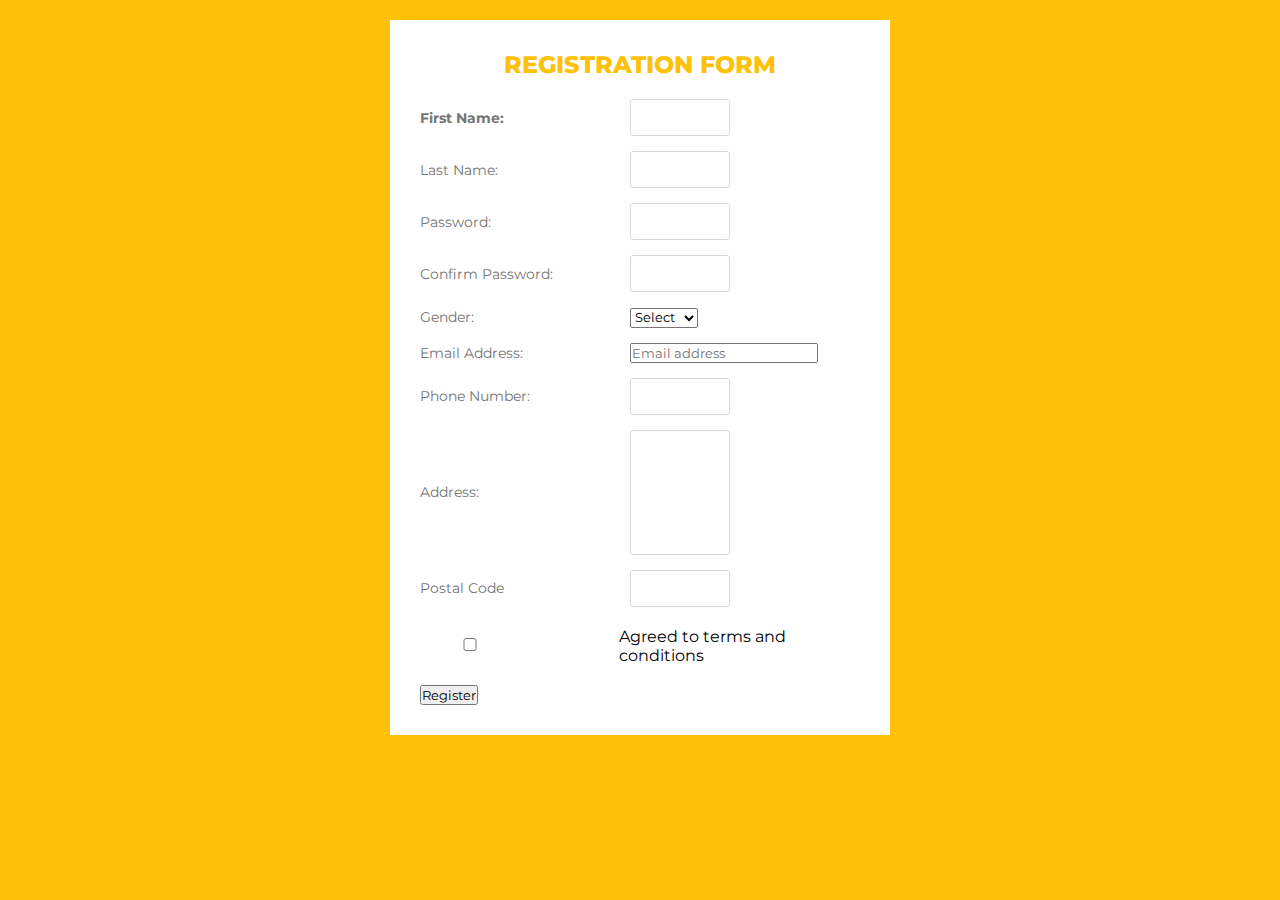
<file: index.html>
<!DOCTYPE html>
<html lang="en">
<head>
    <meta charset="UTF-8">
    <meta http-equiv="X-UA-Compatible" content="IE=edge">
    <meta name="viewport" content="width=device-width, initial-scale=1.0">
    <title>Registration Form</title>
    <link rel="stylesheet" href="style.css">
</head>
<body>
 
    <div class="wrapper">
        <div class="title">
            Registration Form
        </div>
        <div class="form">
            <div class="input_field">
                <label for="first Name"><b>First Name:</b></label><br>
                <input type="text" class="input">
            </div>
        <div class="input_field">
            <label for="Last Name">Last Name:</label>
            <input type="text" class="input">
        </div>
    <div class="input_field">
        <label for="Password">Password:</label>
        <input type="password" class="input">
    </div>
    <div class="input_field">
        <label for="Confirm Password">Confirm Password:</label>
        <input type="password" class="input">
    </div>
    <div class="input_field">
        <label for="Gender">Gender:</label>
        <div class="custom-select">
            <select>
                <option value="">Select</option>
                <option value="male">male</option>
                <option value="female">female</option>
            </select>
        </div>
    </div>
    <div class="input_field">
        <label for="Email Address">Email Address:</label>
        <input type="text" placeholder="Email address" name="email" required>
    </div>
    <div class="input_field">
        <label for="Phone Number">Phone Number:</label>
        <input type="text" class="input">
    </div>
    <div class="input_field">
        <label for="Address">Address:</label>
        <textarea class="textarea"></textarea>
    </div>
    <div class="input_field">
        <label for="Postal Code">Postal Code</label>
        <input type="text" class="input">
    </div>
    <div class="input_field terms">
        <label class="check">
        <input type="checkbox" class="input">
        <span class="checkmark"></span>
        </label>
        <p>Agreed to terms and conditions</p>
    </div>
    <div class="inputfield">
        <input type="submit" value="Register" class="btn">
    </div>
    </div>
</div>
</div>

</body>
</html>
</file>
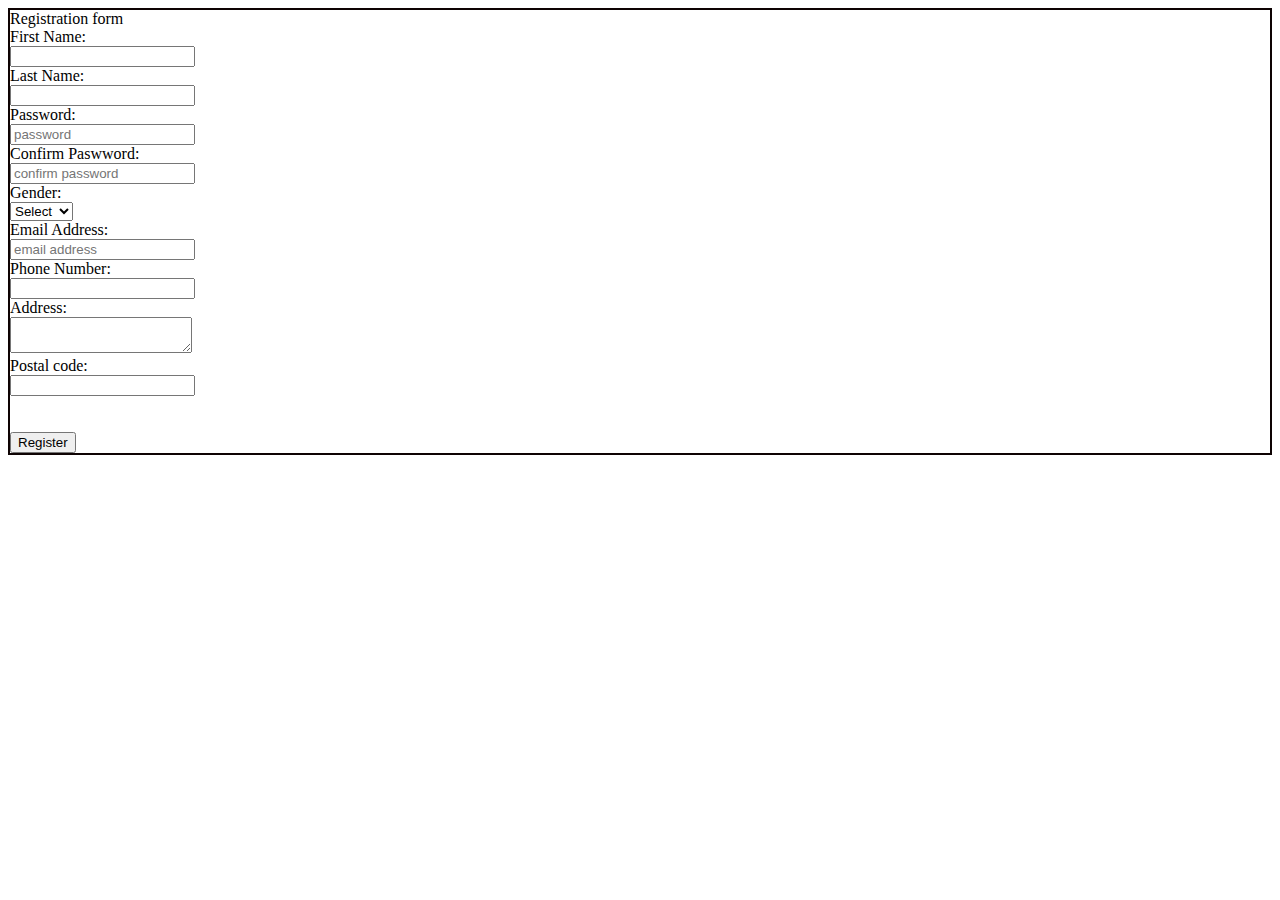
<file: about.html>
<!DOCTYPE html>
<html>
    <head>
        <title>Registration Form</title>
    </head>
    <body>
        <form action="welcome.php" method="post" style="border: 2px solid rgb(14, 3, 3) ">
        <div class= "wrapper">
            <div class= "title">
                Registration form
            </div>
            <div class="form">
                <div class="input_field">
                    <label for="first Name">First Name:</label><br>
                    <input type="text" class="input">
                </div>
                <div class="input_field">
                    <label for="last Name">Last Name:</label><br>
                    <input type="text" class="input">
                </div>
                <div class="input_field">
                    <label for="password">Password:</label><br>
                    <input type="password" placeholder="password" name="password" required="required">
                </div>
                <div class="input_field">
                    <label for="confirm Password">Confirm Paswword:</label><br>
                    <input type="password" placeholder="confirm password" name="confirm password" required="required">
                </div>
                <div class="input_field">
                    <label for="Gender">Gender:</label><br>
                        <select>
                            <option value="">Select</option>
                            <option value="male">male</option>
                            <option value="female">female</option>
                        </select>
                </div>
                <div class="input_field">
                    <label for="Email Address">Email Address:</label><br>
                    <input type="text" placeholder="email address" name="email address" required="email address">
                </div>
                <div class="input_field">
                    <label for="Phone Number">Phone Number:</label><br>
                    <input type="text" class="input">
                </div>
                <div class="input_field">
                    <label for="Address">Address:</label><br>
                   <textarea class="textarea"></textarea>
                </div>
                <div class="input_field">
                    <label for="postal code">Postal code:</label><br>
                    <input type="text" class="input">
                </div>
                
                <div class="inputfield"><br><br>
                    <input type="submit" value="Register" class="btn"><br>
                </div>
            </div>
        </div>
    </form>
    </body>
</html>
</file>
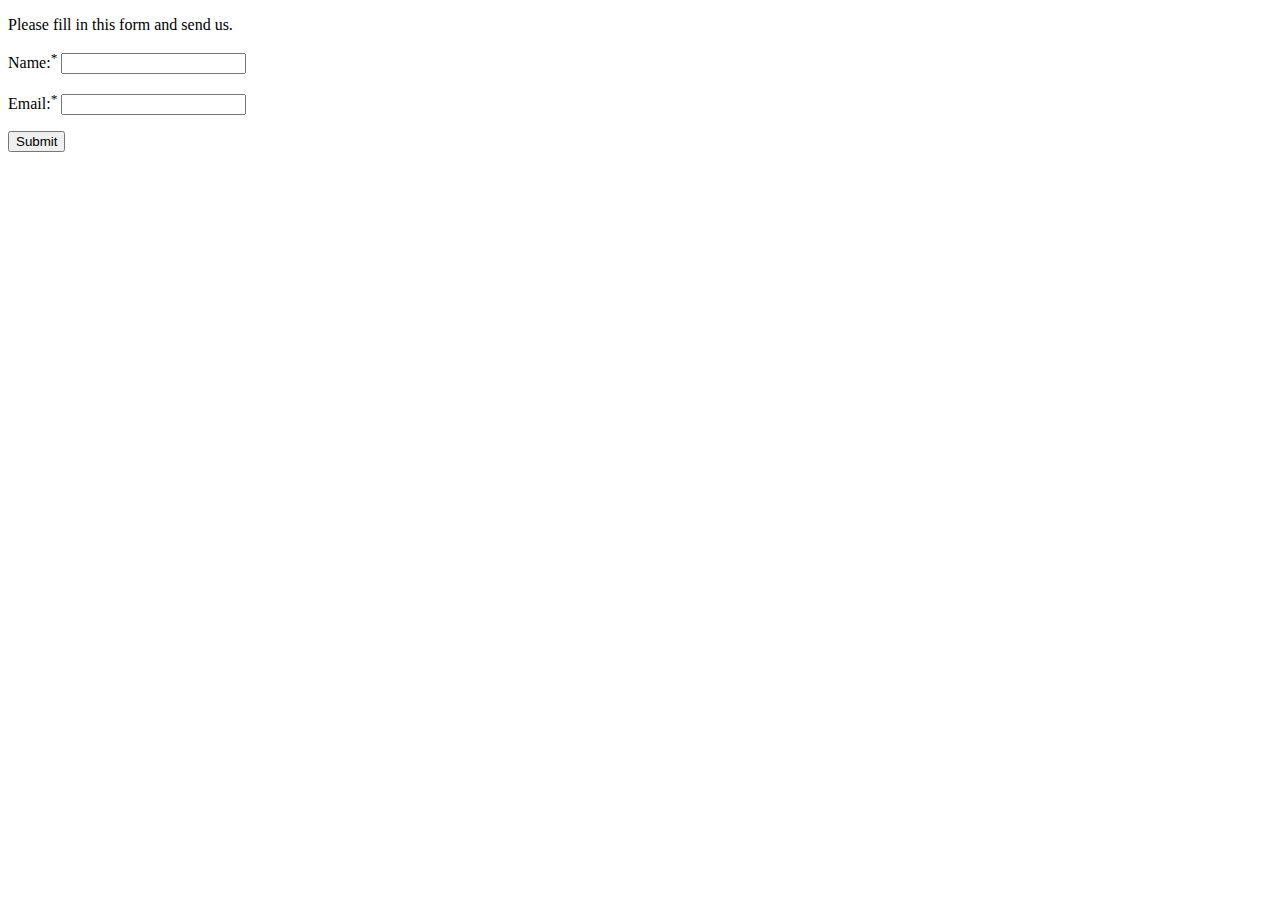
<file: contactform.html>
<!DOCTYPE html>
<html lang="en">
<head>
    <meta charset="UTF-8">
    <title>Contact Form</title>
</head>
<body>
    
    <p>Please fill in this form and send us.</p>
    <form action="contactform.php" method="post">
        <p>
            <label for="inputName">Name:<sup>*</sup></label>
            <input type="text" name="name" id="inputName">
        </p>
        <p>
            <label for="inputEmail">Email:<sup>*</sup></label>
            <input type="text" name="email" id="inputEmail">
        </p>
        <input type="submit" value="Submit">
    </form>
</body>
</html>
</file>
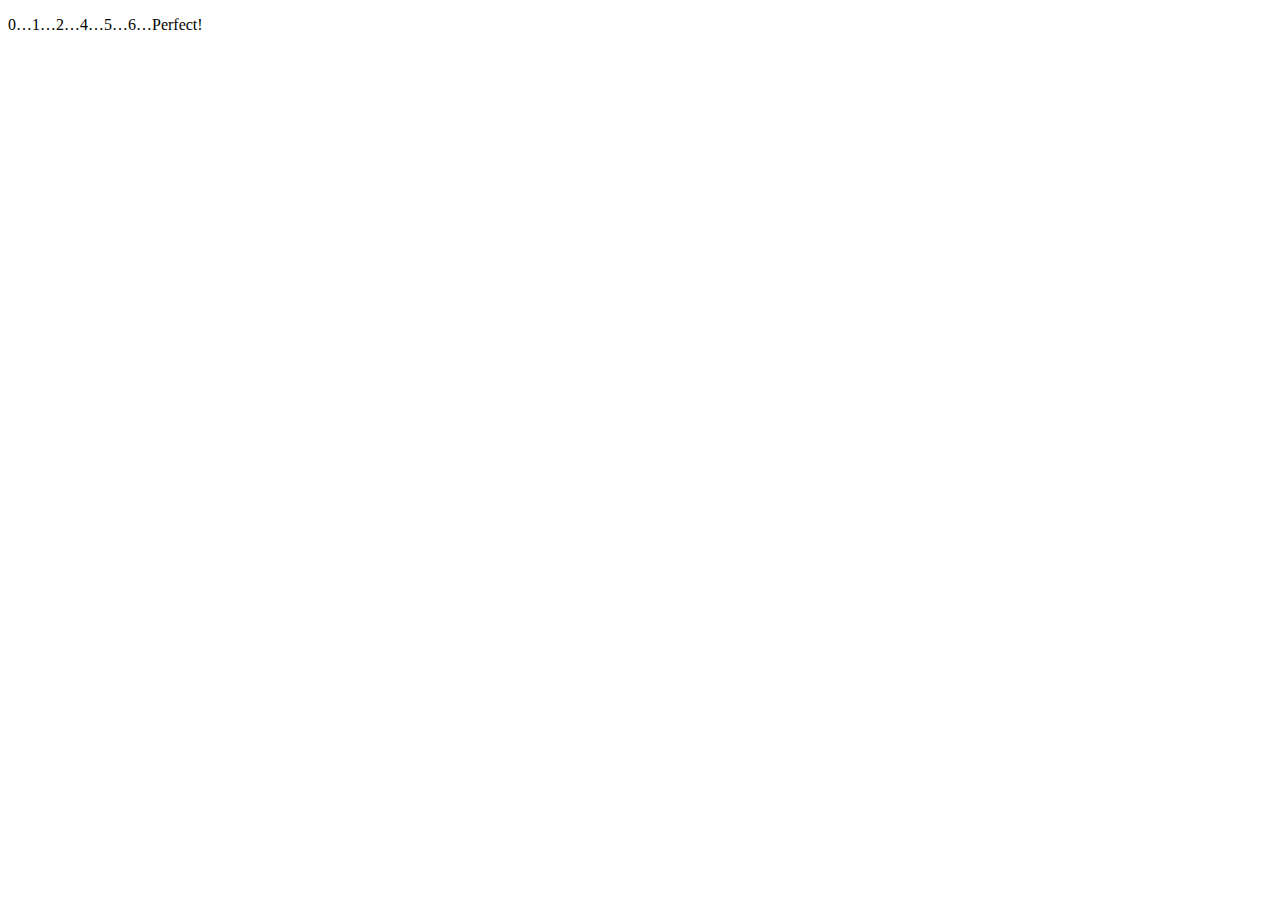
<file: javascript.html>
<!DOCTYPE html>
<html lang="en">
<head>
    <meta charset="UTF-8">
    <meta http-equiv="X-UA-Compatible" content="IE=edge">
    <meta name="viewport" content="width=device-width, initial-scale=1.0">
    <title>Javascript learning</title>
</head>
<body>
<p id="demo"></p>
     <script>
         
         document.getElementById("demo").innerHTML = "0…1…2…4…5…6…Perfect!";
     </script>
   
</body>
</html>
</file>
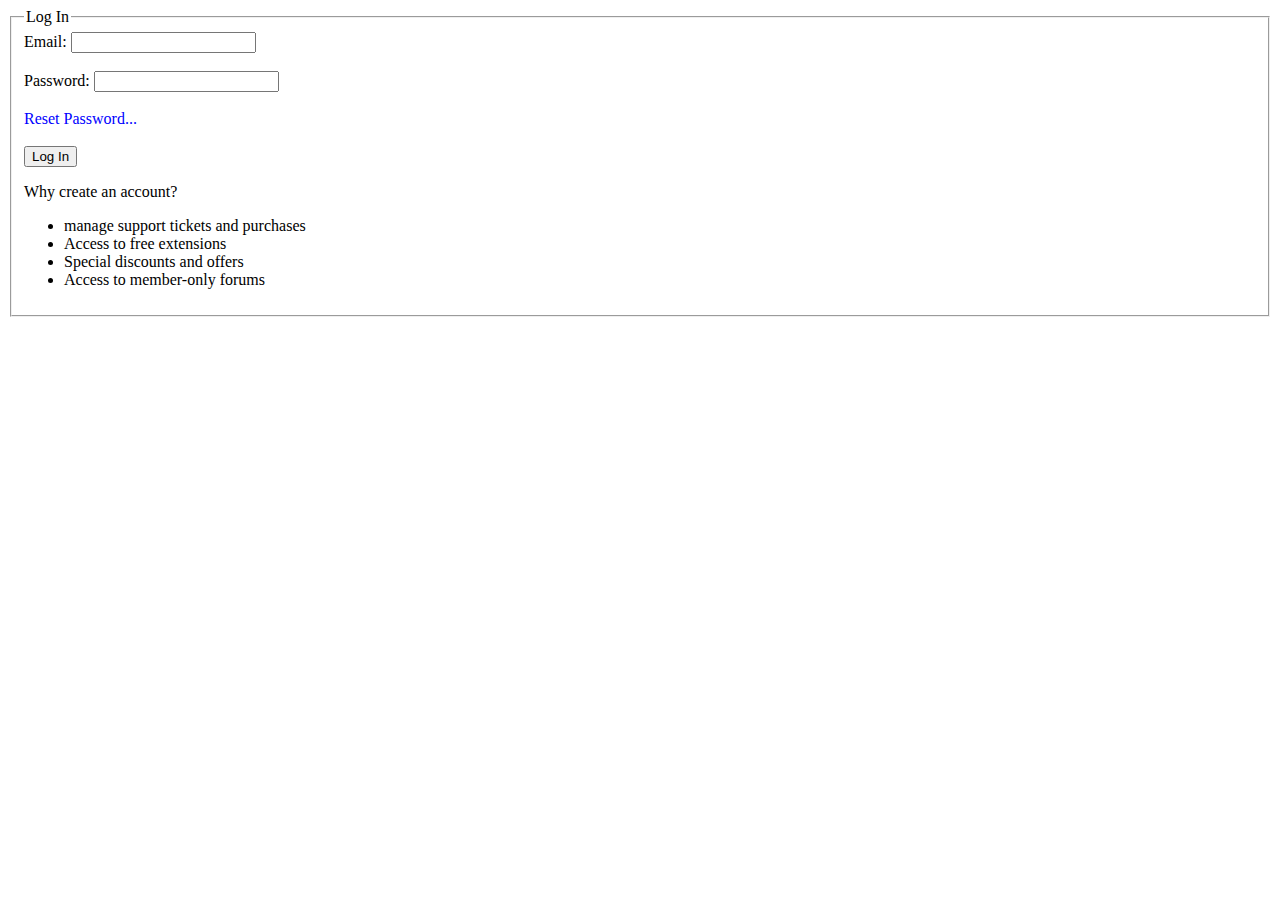
<file: legend.html>
<!DOCTYPE html>
<html lang="en">
<head>
    <meta charset="UTF-8">
    <meta http-equiv="X-UA-Compatible" content="IE=edge">
    <meta name="viewport" content="width=device-width, initial-scale=1.0">
    <title>Legend</title>
</head>
<body>
    <form action="welcome.php" style="width: 50; height: 800;">
        <fieldset>
            <legend>Log In</legend>
            <label for="email">Email:</label>
            <input type="email" name="email" id="email"><br><br>
            <label for="password">Password:</label>
            <input type="password" name="password" id="password"><br><br>
            <label for="reset password" style="color: blue;">Reset Password...</label><br><br>
            <input type="submit" value="Log In">
            <p>Why create an account?</p>
            <ul>
                <li>manage support tickets and purchases</li>
                <li>Access to free extensions</li>
                <li>Special discounts and offers</li>
                <li>Access to member-only forums</li>
            </ul>

        </fieldset>
    </form>
</body>
</html>
</file>
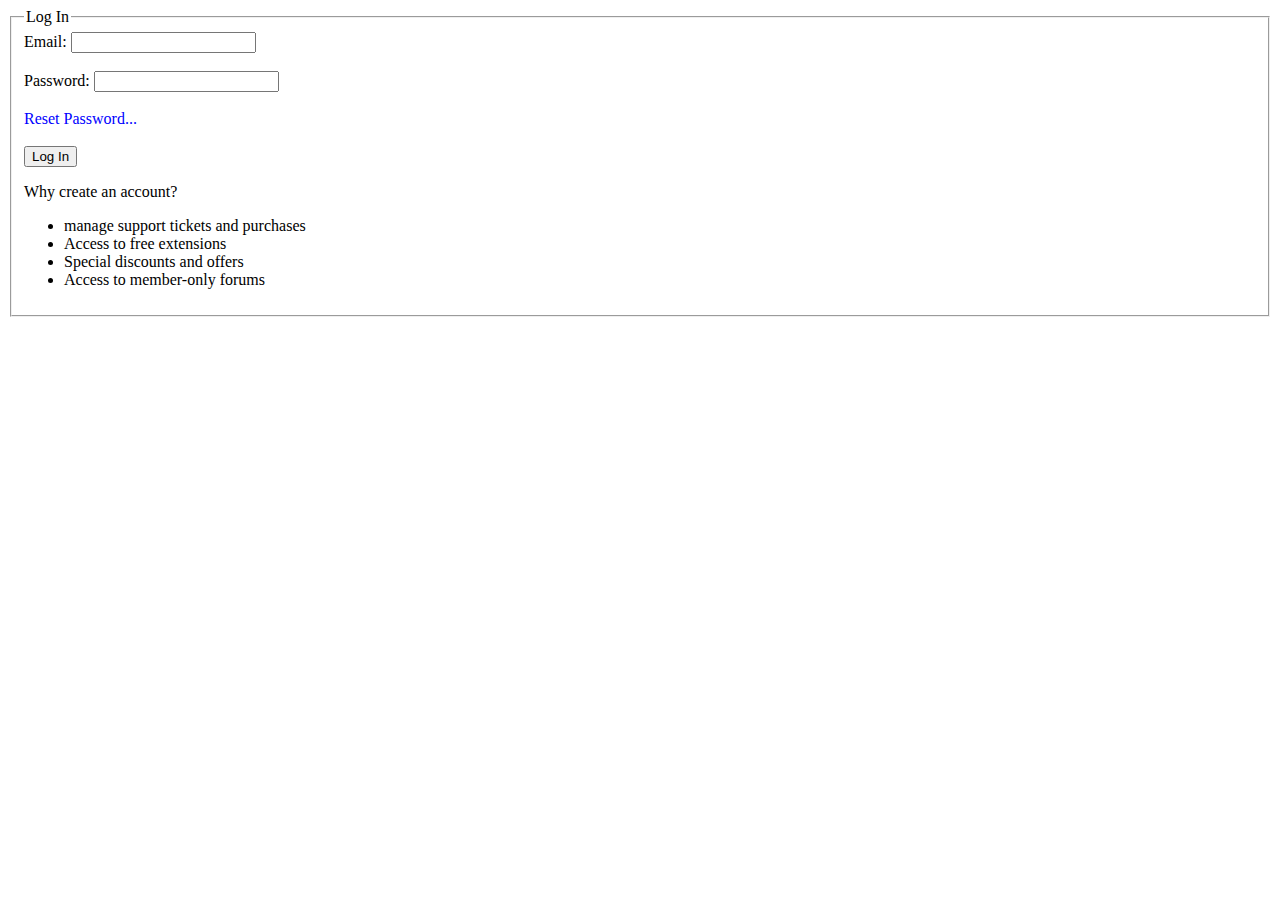
<file: legend2.html>
<!DOCTYPE html>
<html lang="en">
<head>
    <meta charset="UTF-8">
    <meta http-equiv="X-UA-Compatible" content="IE=edge">
    <meta name="viewport" content="width=device-width, initial-scale=1.0">
    <title>Legend</title>
</head>
<body>
    <form action="welcome.php" style="width: 50; height: 800;" method="POST">
        <fieldset>
            <legend>Log In</legend>
            <label for="email">Email:</label>
            <input type="email" name="email" id="email"><br><br>
            <label for="password">Password:</label>
            <input type="password" name="password" id="password"><br><br>
            <label for="reset password" style="color: blue;">Reset Password...</label><br><br>
            <input type="submit" value="Log In">
            <p>Why create an account?</p>
            <ul>
                <li>manage support tickets and purchases</li>
                <li>Access to free extensions</li>
                <li>Special discounts and offers</li>
                <li>Access to member-only forums</li>
            </ul>

        </fieldset>
    </form>
</body>
</html>
</file>
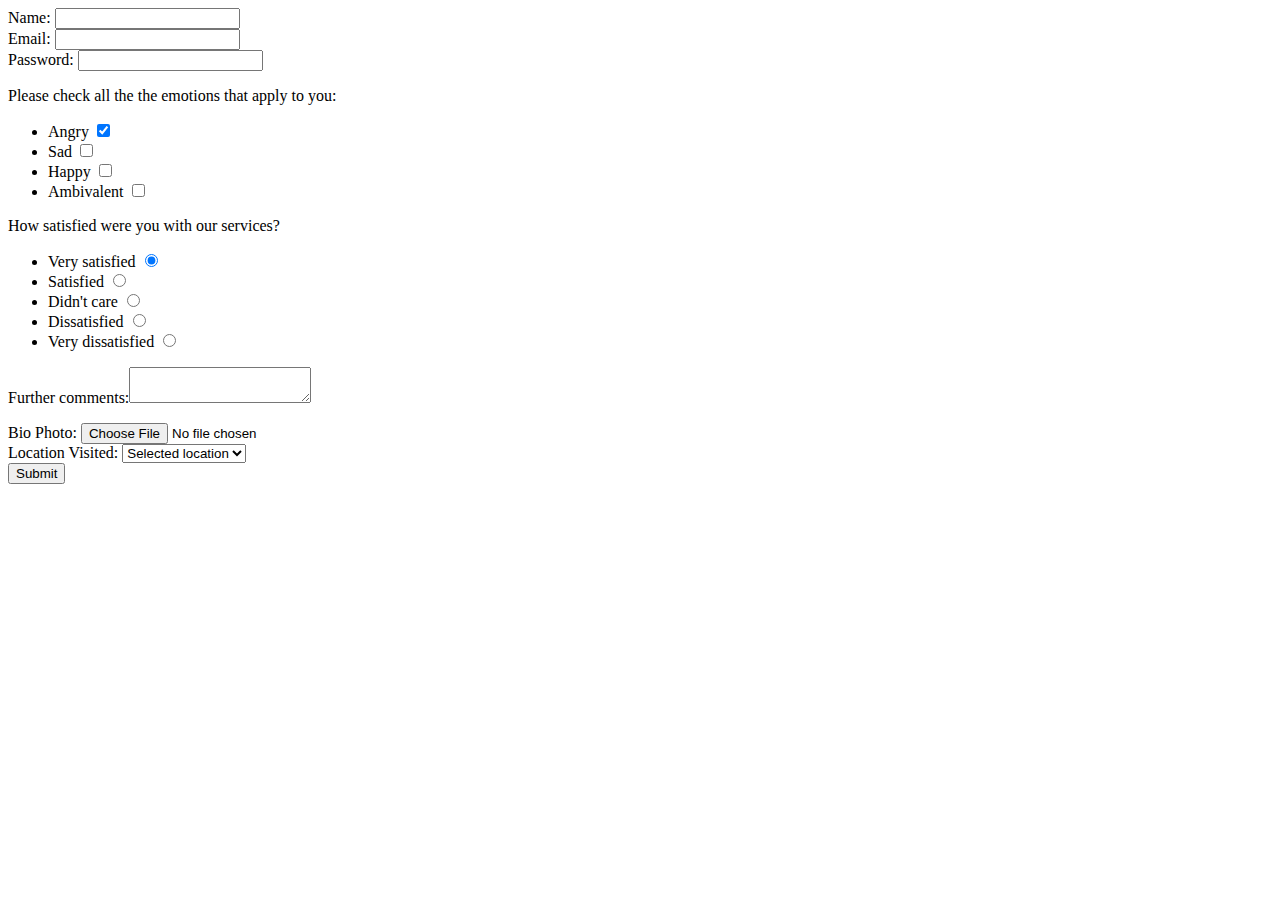
<file: surveyform.html>
<!DOCTYPE html>
<html lang="en">
<head>
    <meta charset="UTF-8">
    <meta http-equiv="X-UA-Compatible" content="IE=edge">
    <meta name="viewport" content="width=device-width, initial-scale=1.0">
    <title>Survey Form</title>
</head>
<body>
    <form action="">

            <li>
            <label for="name">Name:</label>
            <input type="text" name="name" id="Name"><br>
            </li>
            <li>
            <label for="email">Email:</label>
            <input type="email" name="Email" id="email"><br>
            </li>
            <li>
            <label for="password">Password:</label>
            <input type="password" name="Password" id="password">
            </li>
            <p><li>Please check all the the emotions that apply to you:</li></p>
            <ul>
                
                <li>
                <label for="angry">Angry</label>
                <input type="checkbox" checked>
                </li>
                <li>
                <label for="sad">Sad</label>
                <input type="checkbox">
                </li>
                <li>
                <label for="happy">Happy</label>
                <input type="checkbox">
                </li>
                <li>
                    <label for="Ambivalent">Ambivalent</label>
                    <input type="checkbox">
                </li>
            </ul>
            <p><li>How satisfied were you with our services?</li></p>
            <ul>
                <li>
                    <label for="very satisfied">Very satisfied</label>
                    <input type="radio" checked>
                </li>
                <li>
                    <label for="satisfied">Satisfied</label>
                    <input type="radio">
                </li>
                <li>
                    <label for="satisfied">Didn't care</label>
                    <input type="radio">
                </li>
                <li>
                    <label for="dissatisfied">Dissatisfied</label>
                    <input type="radio">
                </li>
                <li>
                    <label for="Very dissatisfied">Very dissatisfied</label>
                    <input type="radio">
                </li>
            </ul>
                <p><li>Further comments:<textarea></textarea></li></p>
                <li>
                    <label for="Bio photo">Bio Photo:</label>
                    <input type="file"value="Choose...">
                </li>
                <li>
                    <label for="location visited">Location Visited:</label>
                    <select name="location visited" id="location visited">
                        <option value="Select location"> Selected location</option>
                    </select>
                </li>
                <button type="Button">Submit</button>
            
        
    </form>
</body>
</html>
</file>
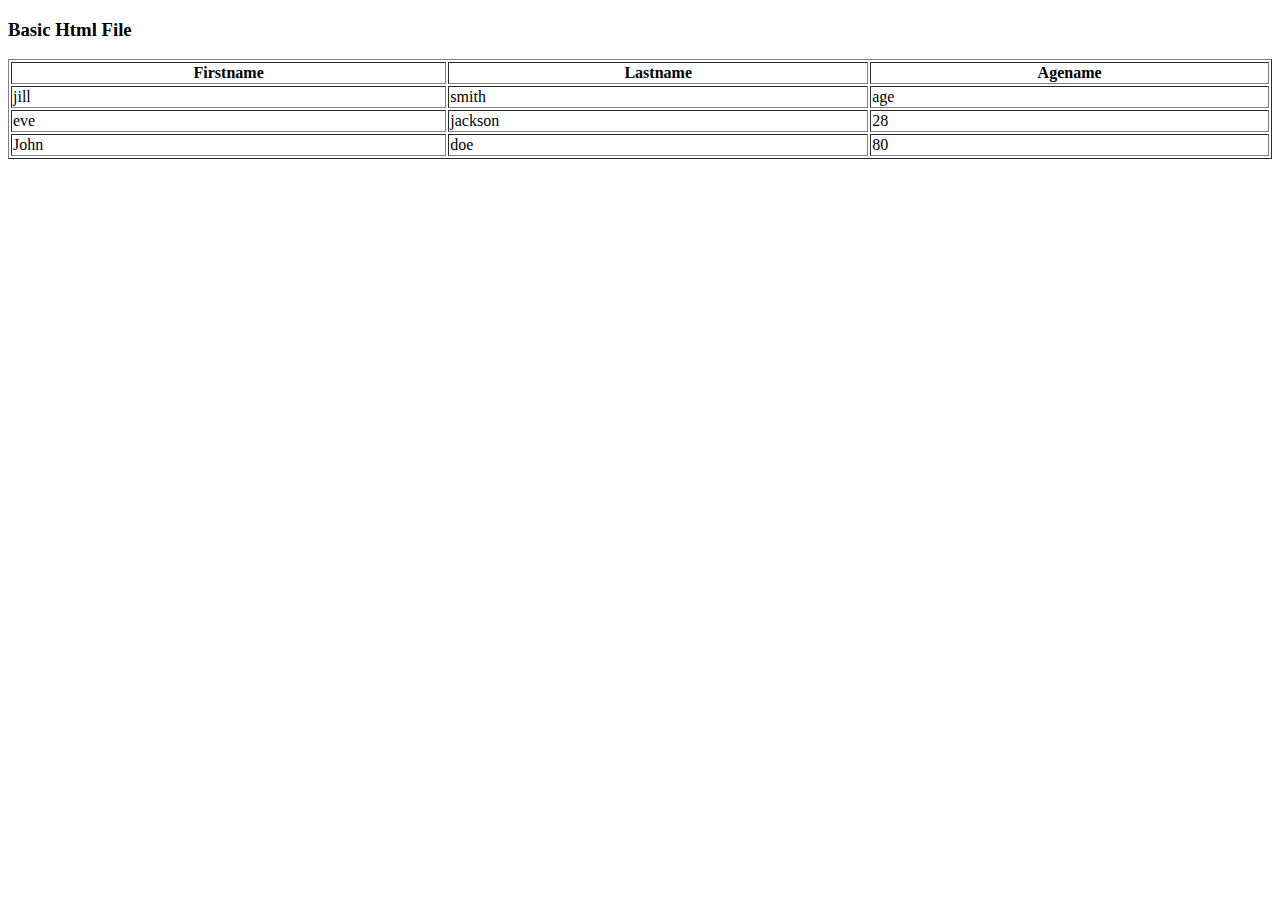
<file: table.html>
<!DOCTYPE html>
<html lang="en">
<head>
    <meta charset="UTF-8">
    <meta http-equiv="X-UA-Compatible" content="IE=edge">
    <meta name="viewport" content="width=device-width, initial-scale=1.0">
    <title>TABLE</title>
</head>
<body>
    <h3>Basic Html File</h3>
    <table style="width:100%" border=1 >
    
    <tr>
        <th>Firstname</th>
        <th>Lastname</th>
        <th>Agename</th>
    </tr>
    <tr>
        <td>jill</td>
        <td>smith</td>
        <td>age</td>
    </tr>
    <tr>
        <td>eve</td>
        <td>jackson</td>
        <td>28</td>
    </tr>
    <tr>
        <td>John</td>
        <td>doe</td>
        <td>80</td>
    </tr>
    
    </table>
</body>
</html>
</file>
<file: style.css>
@import url('https://fonts.googleapis.com/css2?family=Montserrat:wght@100&display=swap');

*{
    margin: 0;
    padding: 0;
    box-sizing: border-box;
    font-family: 'Montserrat', sans-serif;

}

body {

    padding: 0 10px;
    background: #fec107;

}

.wrapper{

    margin: 20px auto;
    background: #fff;
    max-width: 500px;
    width: 100%;
    padding: 30px;
    box-shadow: 1px 1px 2px rgba  (0,0,0,0.125);
}

.wrapper .title{
    font-size: 24px;
    font-weight: 800;
    margin-bottom: 20px;
    color: #fec107;
    text-transform: uppercase;
    text-align: center;
}
.wrapper .form{
    width: 100%;
}

.wrapper .form .input_field{
    margin-bottom: 15px;
    align-items: center;
    display: flex;
}

.wrapper .form .input_field label {
    width: 200px;
    color: #757575;
    margin-right: 10px;
    font-size: 14px;

}

.wrapper .form .input_field .input,
.wrapper .form .input_field .textarea{
    width: 100px;
    outline: none;
    border: 1px solid #d5dbd9;
    font-size: 15px;
    padding: 8px 10px;
    border-radius: 3px;
    transition: all 0.3s ease;
}

.wrapper .form .input_field .textarea{
    resize: none;
    height: 125px;

}

.wrapper .form .input_field .custom_select{
    position: relative;
    width: 100%;
    height: 37px;
}

.wrapper.form .input_field .custom_select select{
    -webkit-appearance: none;
    appearance: none;
    border: 1px solid #d5dbd9;
    width: 100%;
    height: 100%;
    padding: 8px 10px;
    border-radius: 3px;
    outline: none;
}
.wrapper.form .input_field .custom_select select :before{
    content: "";
    position: absolute;
    top: 0;
    right: 0;
    border: 8px solid;
    border-color: #d5dbd9 transparent transparent transparent;
    pointer-events: none;

}
.wrapper.form .input_field .input:focus,
.wrapper.form .input_field .textarea:focus
.wrapper.form .input_field .select:focus{
    border: 1px solid #fec107;
}

/*assignment*/
/* unvisited link */
a:link {
    color: green;
  }
  
  /* visited link */
  a:visited {
    color: red;
  }
  
  /* mouse over link */
  a:hover {
    color: indigo;
  }
  
  /* selected link */
  a:active {
      color: blue;
    }
    
      h1{
          font-size: 16px;
      }
      
      p{
          padding: 5px;
        }
        
        #images{
            float: left;
        }
        
        #footer {
          clear: both;			
        }
</file>
